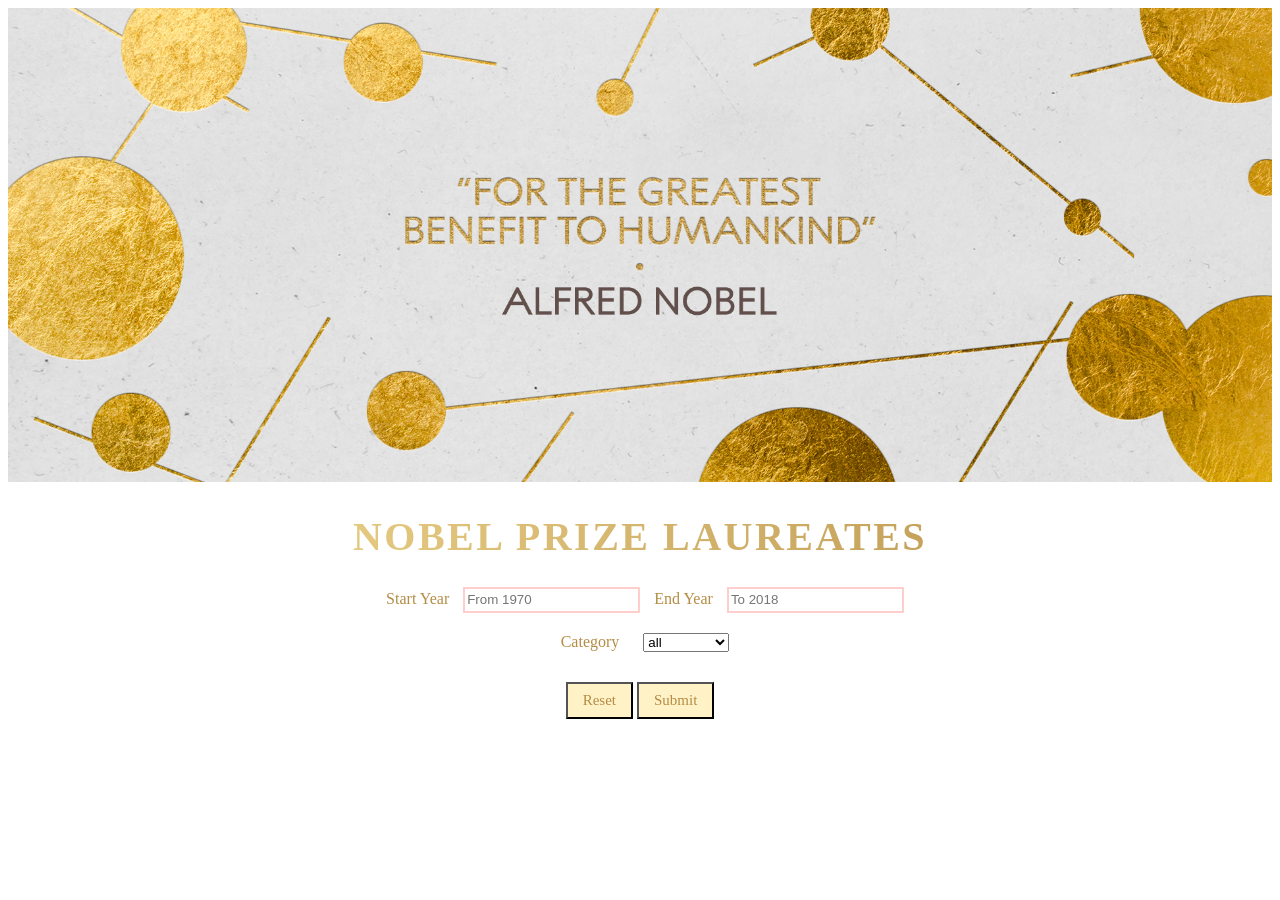
<file: index.html>
<!DOCTYPE html>
<html lang="en">
<head>
    <meta charset="utf-8"/>
    <title>nobel prize laureates</title>
    <link rel="stylesheet" href="./styles.css">
</head>
<body>
    <div><img src="./image/New-will-fullsize.jpg" alt="Alfred Nobel"></div>    

    <h1>NOBEL PRIZE LAUREATES</h1>

    <div class = "selectyear">
        <label>Start Year</label>
        <input id="year1" placeholder="From 1970" type="text" required> 
        <label>End Year</label>
        <input id="year2" placeholder="To 2018" type="text" required>
    </div>

    <div class = "selectcate">   
        <div id='tagcate'><label>Category</label></div>
        <div id="category">...</div>
    </div>

    <div class = "submit">
        <button type="button" onclick="undisplayJSON()">Reset</button>
        <button type="button" onclick="displayJSON()">Submit</button>
    </div>

    <div id="demo1"></div>
    <div id="demo"></div>


    <script>

    // call this function first to display the category readed from prizesByYear.json.
    displaycategory();

    function FirstRequest(func){
        // This function make the xmlhttp request loading prizesByYear.json. functions jsoncategory(), formJSON(), noJSON() are passed as arguments.

        var xmlhttp = new XMLHttpRequest();
        var url = "./prizesByYear.json";

        xmlhttp.onreadystatechange = function() {
            if (xmlhttp.readyState == 4 && xmlhttp.status == 200) {
                var parsedObj = JSON.parse(xmlhttp.responseText);  
                func(parsedObj);
            }
        };

        xmlhttp.open("GET", url, true);
        xmlhttp.send();
    }

    function SecondRequest(func,arg){
        // This function make the xmlhttp request loading winnersByID. functions filterTable(), InsertInfo() are passed as arguments. Also a extra argument is allowed to pass in the function, basically this important arg refers to winnerids, they remain the same between two json files.
        var xmlhttp = new XMLHttpRequest();
        var url = "./winnersByID.json";

        xmlhttp.onreadystatechange = function() {
            if (xmlhttp.readyState == 4 && xmlhttp.status == 200) {
                var parsedObj = JSON.parse(xmlhttp.responseText);  
                if (arg == null){
                    func(parsedObj);
                }
                else{
                    func(parsedObj, arg);
                }
            }
        };

        xmlhttp.open("GET", url, true);
        xmlhttp.send();
    }

    function displaycategory(){
        // This function display category by making xmlhttp request.
        FirstRequest(jsoncategory);
    }

    function displayJSON(){
        // This main function display the result when the submit button is clicked.
        FirstRequest(formJSON);
    }

    function checkGender(){
        // This function is called every time the gender radio buttons are active, it then pass filterTable() function as argument.
        SecondRequest(filterTable);
    }    

    function undisplayJSON(){
        // This function is called when the reset button is clicked, it then pass noJSON() function as argument.
        FirstRequest(noJSON);
    }

    function displayInfo(id){
        // This function is called when the moreInfo button is clicked, then it pass InsertInfo and winnerid to the request.
        SecondRequest(InsertInfo,id);
    }

    function jsoncategory(obj){
        //This function extracts category information from jsonfile.
        var prizes = obj.prizes;
        var categoryInfo = "<select id='categoryselect'>";
        categoryInfo += "<option value='all'>all</option>"
        for (var i=5; i<11; i++){
            var category = prizes[i].category;
            categoryInfo += "<option value ='"+ category +"'>" + category + "</option>";
        }
        categoryInfo += "</select>";
        document.getElementById("category").innerHTML = categoryInfo;
    }

    function formJSON(obj){
        // This function checks the input information and display the corresponding results and the gender choices after the submission.
        var prizes = obj.prizes;
        var year1 = document.getElementById("year1").value;
        var year2 = document.getElementById("year2").value;   
        var nobelCat = [];
        nobelCat.push(document.getElementById("categoryselect").value);
        var gender = document.getElementsByName("gender").value;
        var prizeInfo = "<table id='BigTable'>"; 
        prizeInfo +=  "<tr class='header'><th>Year</th><th>Category</th><th>Laureate</th><th>Motivation</th><th>More Information</th></tr>"
        if (isNaN(year1) || isNaN(year2)){
            var genderInfo = "<h4>Please input invaild years!</h4>";
            var prizeInfo = "";
        }
        else if(year1 < 1970 || year2 > 2018){
            var genderInfo = "<h4>Please input years in the range of 1970~2018</h4>";
            var prizeInfo = "";
        }
        else if (year1 > year2){
            var genderInfo = "<h4>Please input in the right order!</h4>";
            var prizeInfo = "";
        }
        else{
            var genderInfo = "<label>Gender Filter: </label><label>Male</label><input class='Gender' type='radio' name='gender' onclick='checkGender()' id='male' value='male'><label>Female</label><input class='Gender' type='radio' name='gender' onclick='checkGender()' id='Female' value='female'><label>Both</label><input class='Gender' type='radio' name='gender' onclick='checkGender()' id='Both' value='both'>"
        }
        if (nobelCat[0]=='all'){
            for (var i=5; i<11; i++){
            nobelCat.push(prizes[i].category);
            }
        }
        for (var i=0; i < prizes.length; i++) 
        {   
            var year = prizes[i].year;
            var cate = prizes[i].category;
            var laureates = prizes[i].laureates;
            if (!isNaN(year1) && !isNaN(year2) && year1 >= 1970 && year2 <= 2018  && year >= year1 && year <= year2 && nobelCat.includes(cate)){
                for (var j=0; j < laureates.length; j++){
                    if (laureates[j].motivation == null){
                        motivation = "No record";
                    }
                    else{
                        motivation = laureates[j].motivation;
                    }
                    prizeInfo += "<tr id=" + laureates[j].id + "><td width='30px'>" + year + "</td><td width='50px'>" + cate + "</td><td width='50px'>" + laureates[j].firstname + ' ' + laureates[j].surname +"</td><td width='700px'>" + motivation +"</td><td width='100px'><button class='insertbutton' id='btn"+laureates[j].id + "' type='button' onclick='displayInfo(" +laureates[j].id+ ")'>moreInfo</button></td><tr>";
            }
         }
        }
        prizeInfo += "</table>"; 
        document.getElementById("demo").innerHTML = prizeInfo;
        document.getElementById("demo1").innerHTML = genderInfo;
    }

    function noJSON(obj){
        // Display prizeInfo and genderInfo as null.
        var prizes = obj.prizes;
        prizeInfo = null; 
        genderInfo = null;
        document.getElementById("demo").innerHTML = prizeInfo;
        document.getElementById("demo1").innerHTML = genderInfo;
    }

    function InsertInfo(obj, innerid){
        // This function insert winners' details by getting the corresponding winner by id. (the ids are added in the <tr> tag for this purpose and by clicking the moreInfo button the function displayInfo() takes laureates id)
        var laureates = obj.laureates;
        var table = document.getElementsByTagName("table")[0];
        var rowIndex = document.getElementById(innerid).rowIndex;
        var row = table.insertRow(rowIndex+1);
        // Add className for each inserted row for filterTable.
        for (var t = 0; t < laureates.length; t++){
            if (laureates[t].id == innerid && laureates[t].gender == 'female'){
                row.className = 'female';
            }
            else if(laureates[t].id == innerid && laureates[t].gender == 'male'){
                row.className = 'male';
            }
        }
        // Insert cell and spancolumn by 5.
        var cell = row.insertCell(0);
        cell.colSpan = 5;
        // If clicked, disable moreInfo.
        btn = "btn";
        btnid = btn.concat(innerid)
        btn = document.getElementById(btnid);
        btn.disabled = true;
        for (var t = 0; t < laureates.length; t++){
            if (laureates[t].id == innerid){
                if (laureates[t].died == "0000-00-00"){
                    death = "No record";
                }
                else{
                    death = laureates[t].died.slice(0, 4);
                }
                if (laureates[t].born == "0000-00-00"){
                    born = "No record";
                }
                else{
                    born = laureates[t].born.slice(0, 4);
                }
                if (laureates[t].bornCity == null){
                    bornCity = "No record";
                }
                else{
                    bornCity = laureates[t].bornCity;
                }
                if (laureates[t].bornCountry == null){
                    bornCountry = "No record";
                }
                else{
                    bornCountry = laureates[t].bornCountry;
                }
                if (laureates[t].prizes[0].motivation == null){
                    motivation = "No record";
                }
                else{
                    motivation = laureates[t].prizes[0].motivation;
                }
                if (laureates[t].prizes[0].affiliations[0].name == null){
                    affiliations = "No record";
                }
                else{
                    affiliations = laureates[t].prizes[0].affiliations[0].name;
                }
                cell.innerHTML = "<table bgcolor='#fff2c6'><tr><th width='80px'>Born</th><th width='80px'>Died</th><th width='100px'>BirthpCity</th><th width='100px'>BirthpCountry</th><th width='100px'>Awards</th><th width='200px'>Affiliation</th><th width='500px'>Motivation</th><th width='100px' rowspan='2'><button class='delbutton' type='button' onclick='DelInfo("+ laureates[t].id+ ")'id='ret" + laureates[t].id + "'>return</button></th></tr><tr><td>" + born + "</td><td>" + death + "</td><td>" + bornCity +"</td><td>"+ bornCountry + "</td><td>" + laureates[t].prizes[0].category + "</td><td>" + affiliations + "</td><td>" + motivation + "</td></tr>"
            }
        }

    }

    function DelInfo(innerid){
        // Delete the inserted row when the return button is clicked.
        var table = document.getElementsByTagName("table")[0];
        var rowIndex = document.getElementById(innerid).rowIndex;
        table.deleteRow(rowIndex+1);
        // Able the moreInfo button.
        btn = "btn";
        btnid = btn.concat(innerid);
        btn = document.getElementById(btnid);
        btn.disabled = false;
    }


    function filterTable(obj) {
        // This function filters the gender information and detail information.
          var laureates = obj.laureates;
          var table = document.getElementsByTagName("table")[0];
          var Gender = document.querySelector("input[name='gender']:checked").value;
          var idlist = [];
          table.rows[0].style.display = "";
          for (var i = 1; i < table.rows.length; i++){
              table.rows[i].style.display = "";
          }

          if (Gender == "female"){
          for (var i = 1; i < table.rows.length; i++){
              if (table.rows[i].className != "female"){
                  table.rows[i].style.display = "none";
              }
          } 
                for (var m=0; m < laureates.length; m++){
                    if (laureates[m].gender == "female"){
                       idlist.push(laureates[m].id); 
                       }
                    }
          for (var i = 1; i < table.rows.length; i++) {
                for (var n=1; n < idlist.length; n++){
                    if(table.rows[i].id == idlist[n]){
                        table.rows[i].style.display = "";
                    }      
                }
                  }
          }
          else if (Gender == "male"){
          for (var i = 1; i < table.rows.length; i++){
              if (table.rows[i].className != "male"){
                  table.rows[i].style.display = "none";
              }
          }
                for (var m=0; m < laureates.length; m++){
                    if (laureates[m].gender == "male"){
                       idlist.push(laureates[m].id); 
                       }
                    }
          for (i = 1; i < table.rows.length; i++) {
                for (var n=0; n < idlist.length; n++){
                    if(table.rows[i].id == idlist[n]){
                        table.rows[i].style.display = "";
                    }      
                }
                  }

          }

          else {
                for (i = 1; i < table.rows.length; i++) {
                        table.rows[i].style.display = "";
                    }      
                }

          }


        </script>
    </body>
</html>
</file>
<file: styles.css>
img{
  width:100%;
}

h1{
  font-family:"Trebuchet MS";
  font-size:40px;
  letter-spacing: 2.5px;
  background: -webkit-linear-gradient(right, #b48c45, #f6df97);
  -webkit-background-clip: text;
  -webkit-text-fill-color: transparent;
  text-align: center;
}

.selectyear{
  text-align: center;
}

.selectcate{
  margin-top: 20px;
  text-align: center;
}

.selectcate label{
  font-family:"Trebuchet MS";
  padding: 10px;
  color:#b48c45;
}

.selectyear label{
  font-family:"Trebuchet MS";
  padding: 10px;
  color:#b48c45;
}

#demo1{
  margin-top: 35px;
}

#demo1 label{
  font-family:"Trebuchet MS";
  padding: 10px;
  color:#b48c45;
}

h4{
  text-align: center;
  font-family:"Trebuchet MS";
  padding: 10px;
  color:#b48c45;
}

.submit{
  margin-top: 30px;
  text-align:center; 
}

.submit button{
  color: #b48c45;
  background-color: #fff2c6;
  padding:8px 15px;
  font-family:"Trebuchet MS";
  font-size:15px;
  transition-duration: 0.4s;
}

.submit button:hover {
  background-color: #b48c45;
  color: white;
}

#tagcate,#category {
    display:inline; 
    padding:5px;
} 

#BigTable {
  margin-top: 15px;
  border-collapse: collapse;
  width: 100%;
  border: 1px solid #ddd;
  font-size: 13px;
}

#BigTable th, #BigTable td {
  font-family:"Trebuchet MS";
  color: #6a585f;
  text-align: center; 
  padding: 12px;
}

#BigTable tr {
  border-bottom: 1px solid #ddd;
}

#BigTable tr.header{
   background-color: #f7f2e5;
} 

#BigTable tr.header:hover {
  background-color:#f7f2e5;
}

#BigTable tr:hover {
  background-color: #fff2c6;
}

.insertbutton{
  font-family:"Trebuchet MS";
  color: #6a585f;
  background-color: #f7f2e5;
  padding:5px 10px;
  transition-duration: 0.4s;
}

.insertbutton:hover{
  color: #f7f2e5;
  background-color: #6a585f;
}

 .delbutton{
  font-family:"Trebuchet MS";
  color: #6a585f;
  background-color: #f7f2e5;
  padding:5px 10px;
  transition-duration: 0.4s;
}

 .delbutton:hover{
  color: #f7f2e5;
  background-color: #6a585f;
}

.moreInfo td {
  text-align: left;
}

#year1:invalid {
  height:20px;
  border: 2px solid #fececd;
}

#year2:invalid {
  height:20px;
  border: 2px solid #fececd;
}

#year1:valid {
  height:20px;
  border: 1px solid #b48c45;
}

#year2:valid {
  height:20px;
  border: 1px solid #b48c45;
}
</file>
